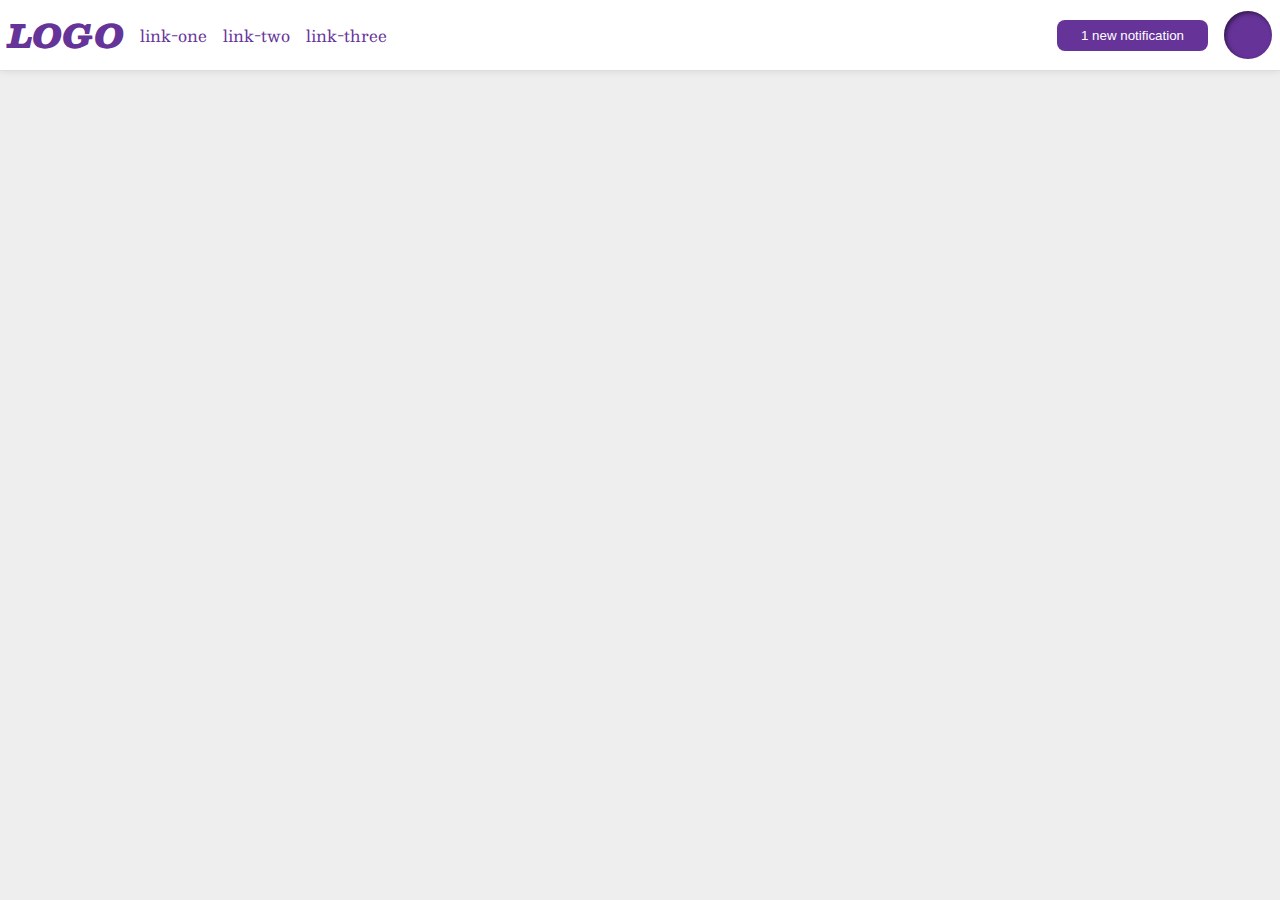
<file: flex/03-flex-header-2/index.html>
<!DOCTYPE html>
<html lang="en">
  <head>
    <meta charset="UTF-8">
    <meta http-equiv="X-UA-Compatible" content="IE=edge">
    <meta name="viewport" content="width=device-width, initial-scale=1.0">
    <title>Flex Header 2</title>
    <link rel="stylesheet" href="style.css">
  </head>
  <body>
    <div class="header">
      <div class="left">
        <div class="logo">
          LOGO
        </div>
        <ul class="links">
          <li><a href="google.com">link-one</a></li>
          <li><a href="google.com">link-two</a></li>
          <li><a href="google.com">link-three</a></li>
        </ul>
      </div>
      <div class="right">
        <button class="notifications">
          1 new notification
        </button>
        <div class="profile-image"></div>
      </div>
      </div>
  </body>
</html>
</file>
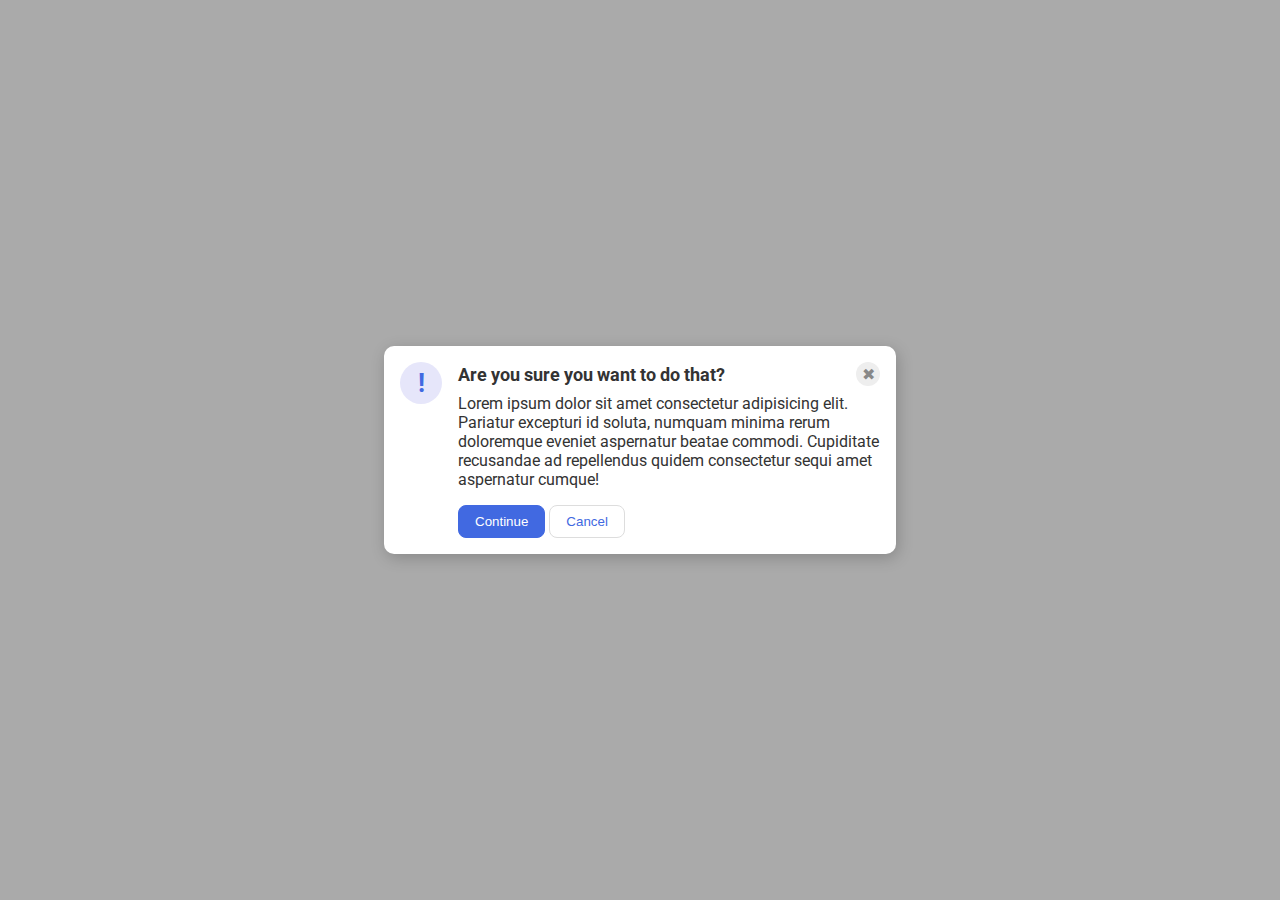
<file: flex/05-flex-modal/index.html>
<!DOCTYPE html>
<html lang="en">
  <head>
    <meta charset="UTF-8">
    <meta http-equiv="X-UA-Compatible" content="IE=edge">
    <meta name="viewport" content="width=device-width, initial-scale=1.0">
    <link rel="stylesheet" href="style.css">
    <title>Modal</title>
  </head>
  <body>
    <div class="modal">
      <div class="icon">!</div>
      <div class="container">
        <div class="header">Are you sure you want to do that?
        <div class="close-button">✖</div>
        </div>
      <div class="text">Lorem ipsum dolor sit amet consectetur adipisicing elit. Pariatur excepturi id soluta, numquam minima rerum doloremque eveniet aspernatur beatae commodi. Cupiditate recusandae ad repellendus quidem consectetur sequi amet aspernatur cumque!</div>
      <button class="continue">Continue</button>
      <button class="cancel">Cancel</button>
    </div>
    </div>
  </body>
</html>
</file>
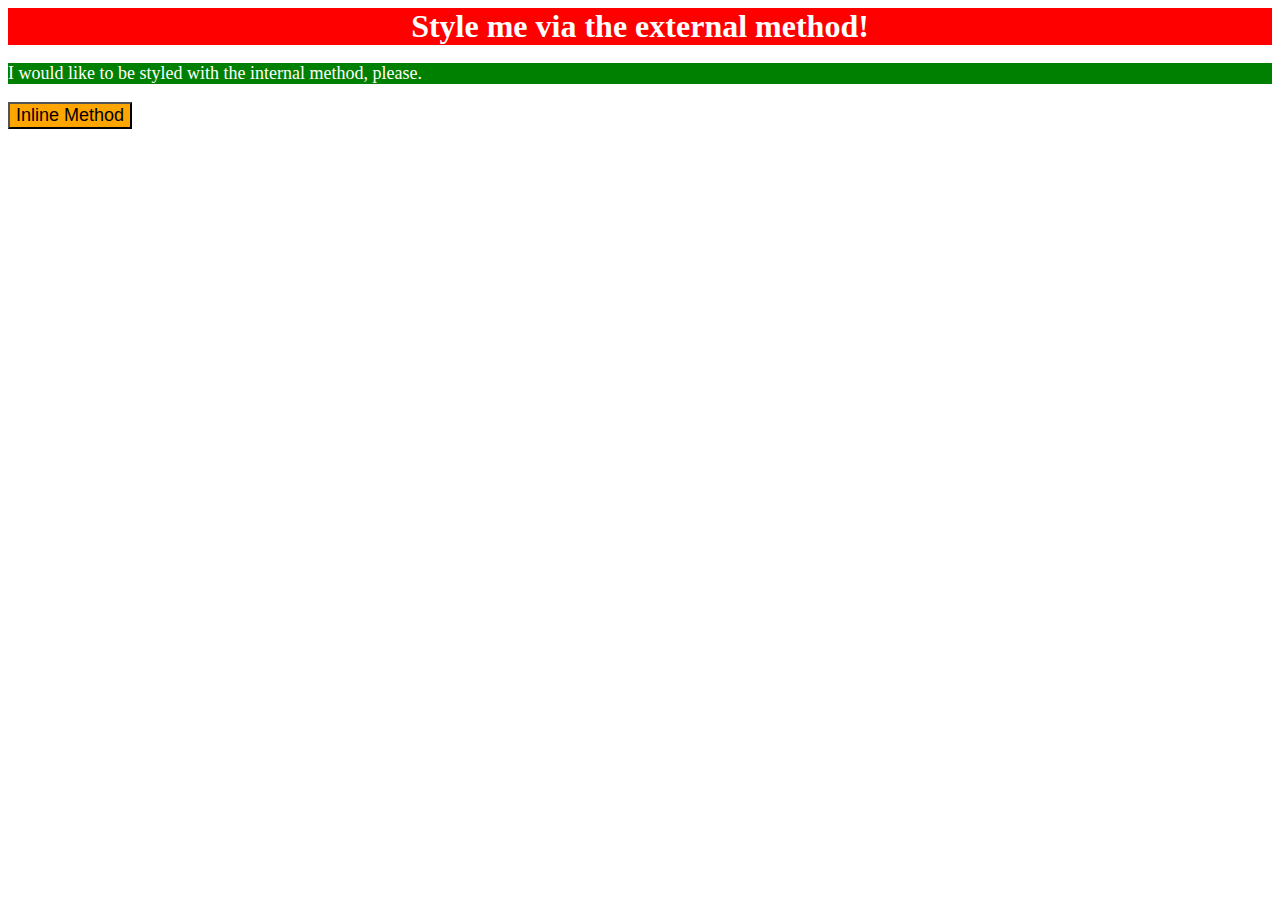
<file: foundations/01-css-methods/index.html>
<!DOCTYPE html>
<html lang="en">
  <head>
    <style>
      p {
        background-color: green;
        color: white;
        font-size: 18px;
      }
    </style>
    <meta charset="UTF-8">
    <meta http-equiv="X-UA-Compatible" content="IE=edge">
    <meta name="viewport" content="width=device-width, initial-scale=1.0">
    <title>Methods for Adding CSS</title>
    <link rel="stylesheet" href="style.css">
  </head>
  <body>
    <div>Style me via the external method!</div>
    <p>I would like to be styled with the internal method, please.</p>
    <button style="background-color: orange; font-size: 18px;">Inline Method</button>
  </body>
</html>
</file>
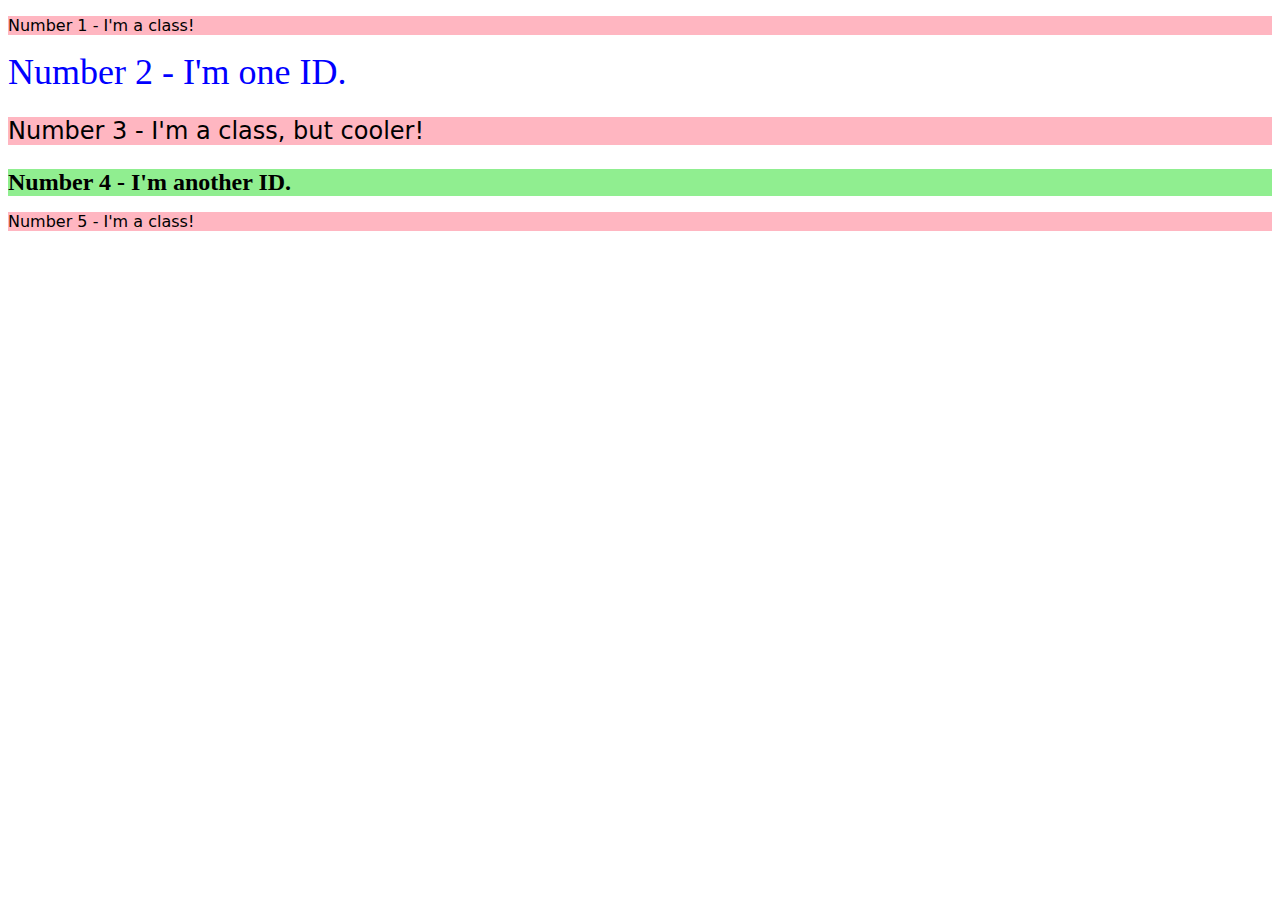
<file: foundations/02-class-id-selectors/index.html>
<!DOCTYPE html>
<html lang="en">
  <head>
    <meta charset="UTF-8">
    <meta http-equiv="X-UA-Compatible" content="IE=edge">
    <meta name="viewport" content="width=device-width, initial-scale=1.0">
    <title>Class and ID Selectors</title>
    <link rel="stylesheet" href="style.css">
  </head>
  <body>
    <p class="odd">Number 1 - I'm a class!</p>
    <div id="even-2">Number 2 - I'm one ID.</div>
    <p class="odd number-3">Number 3 - I'm a class, but cooler!</p>
    <div id="even-4">Number 4 - I'm another ID.</div>
    <p class="odd number-5">Number 5 - I'm a class!</p>
  </body>
</html>
</file>
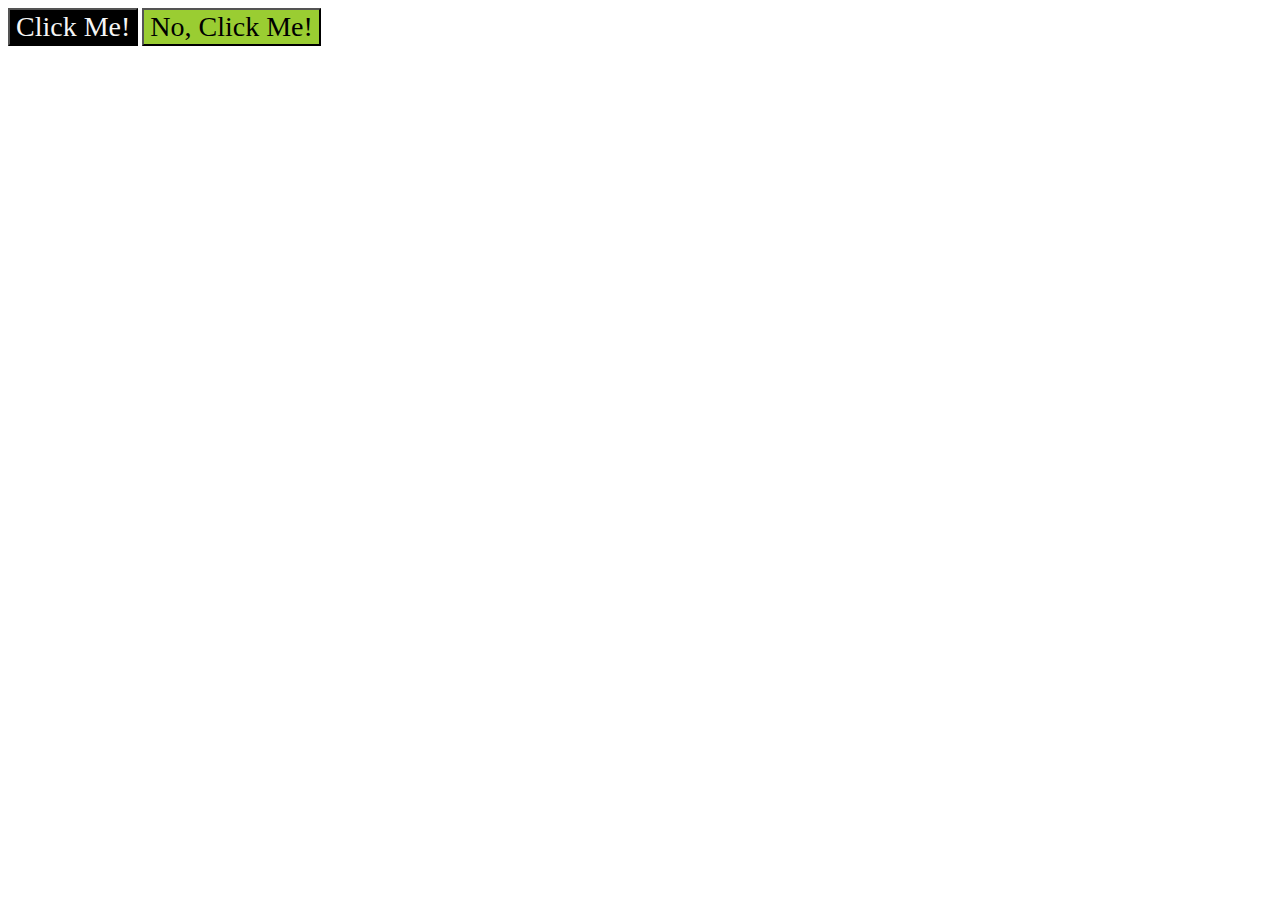
<file: foundations/03-grouping-selectors/index.html>
<!DOCTYPE html>
<html lang="en">
  <head>
    <meta charset="UTF-8">
    <meta http-equiv="X-UA-Compatible" content="IE=edge">
    <meta name="viewport" content="width=device-width, initial-scale=1.0">
    <title>Grouping Selectors</title>
    <link rel="stylesheet" href="style.css">
  </head>
  <body>
    <button class="button-1">Click Me!</button>
    <button class="button-2">No, Click Me!</button>
  </body>
</html>
</file>
<file: flex/03-flex-header-2/style.css>
/* this is some magical font-importing.  
you'll learn about it later. */
@import url('https://fonts.googleapis.com/css2?family=Besley:ital,wght@0,400;1,900&display=swap');

body {
  margin: 0;
  background: #eee;
  font-family: Besley, serif;
}

.header {
  background: white;
  border-bottom: 1px solid #ddd;
  box-shadow: 0 0 8px rgba(0,0,0,.1);
}

.profile-image {
  background: rebeccapurple;
  box-shadow: inset 2px 2px 4px rgba(0,0,0,.5);
  border-radius: 50%;
  width: 48px;
  height:  48px;
}

.logo {
  color: rebeccapurple;
  font-size: 32px;
  font-weight: 900;
  font-style: italic;
}

button {
  border: none;
  border-radius: 8px;
  background: rebeccapurple;
  color: white;
  padding: 8px 24px;
}

a {
  /* this removes the line under our links */
  text-decoration: none;
  color: rebeccapurple;
}

ul {
  list-style-type: none;
}

.header {
  display: flex;
  justify-content: space-between;
  padding: 8px;
}

ul {
  display: flex;
  margin:0px;
  padding:0px;
  gap: 16px;
}

.left, .right {
  display: flex;
  align-items: center;
  gap: 16px;
}
</file>
<file: flex/05-flex-modal/style.css>
@import url('https://fonts.googleapis.com/css2?family=Roboto:wght@400;700&display=swap');

html, body {
  height: 100%;
}

body {
  font-family: Roboto, sans-serif;
  margin: 0;
  background: #aaa;
  color: #333;
  /* I'll give you this one for free lol */
  display: flex;
  align-items: center;
  justify-content: center;
}

.modal {
  background: white;
  width: 480px;
  border-radius: 10px;
  box-shadow: 2px 4px 16px rgba(0,0,0,.2);
}

.icon {
  color: royalblue;
  font-size: 26px;
  font-weight: 700;
  background: lavender;
  width: 42px;
  height: 42px;
  border-radius: 50%;
  display: flex;
  align-items: center;
  justify-content: center;
}

.close-button {
  background: #eee;
  border-radius: 50%;
  color: #888;
  font-weight: 400;
  font-size: 16px;
  height: 24px;
  width: 24px;
  display: flex;
  align-items: center;
  justify-content: center;
}

button {
  padding: 8px 16px;
  border-radius: 8px;
}

button.continue {
  background: royalblue;
  border: 1px solid royalblue;
  color: white;
}

button.cancel {
  background: white;
  border: 1px solid #ddd;
  color: royalblue;
}
.modal {
  display: flex;
  gap: 16px;
  padding: 16px;
}

.icon {
  /* this keeps the icon from getting smashed by the text */
  flex-shrink: 0;
}

.header {
  display: flex;
  align-items: center;
  justify-content: space-between;
  font-size: 18px;
  font-weight: 700;
  margin-bottom: 8px;
}

.text {
  margin-bottom: 16px;
}
</file>
<file: foundations/01-css-methods/style.css>
div {
    background-color: red;
    color: white;
    font-size: 32px;
    text-align: center;
    font-weight: bold;
}
</file>
<file: foundations/02-class-id-selectors/style.css>
.odd {
    background-color: lightpink;
    font-family: 'Verdana', 'DejaVu Sans', sans-serif;
}
#even-2 {
    font-size: 36px;
    color: blue;
}
.number-3{
    font-size: 24px;
}
#even-4 {
    background-color: lightgreen;
    font-size: 24px;
    font-weight: bold;
}
</file>
<file: foundations/03-grouping-selectors/style.css>
.button-1 {
    background-color: black;
    color: whitesmoke;
}

.button-2 {
    background-color: yellowgreen;
}

.button-1, .button-2 {
    font-size: 28px;
    font-family: "Times New Roman", "Helvetica", sans-serif;
}
</file>
